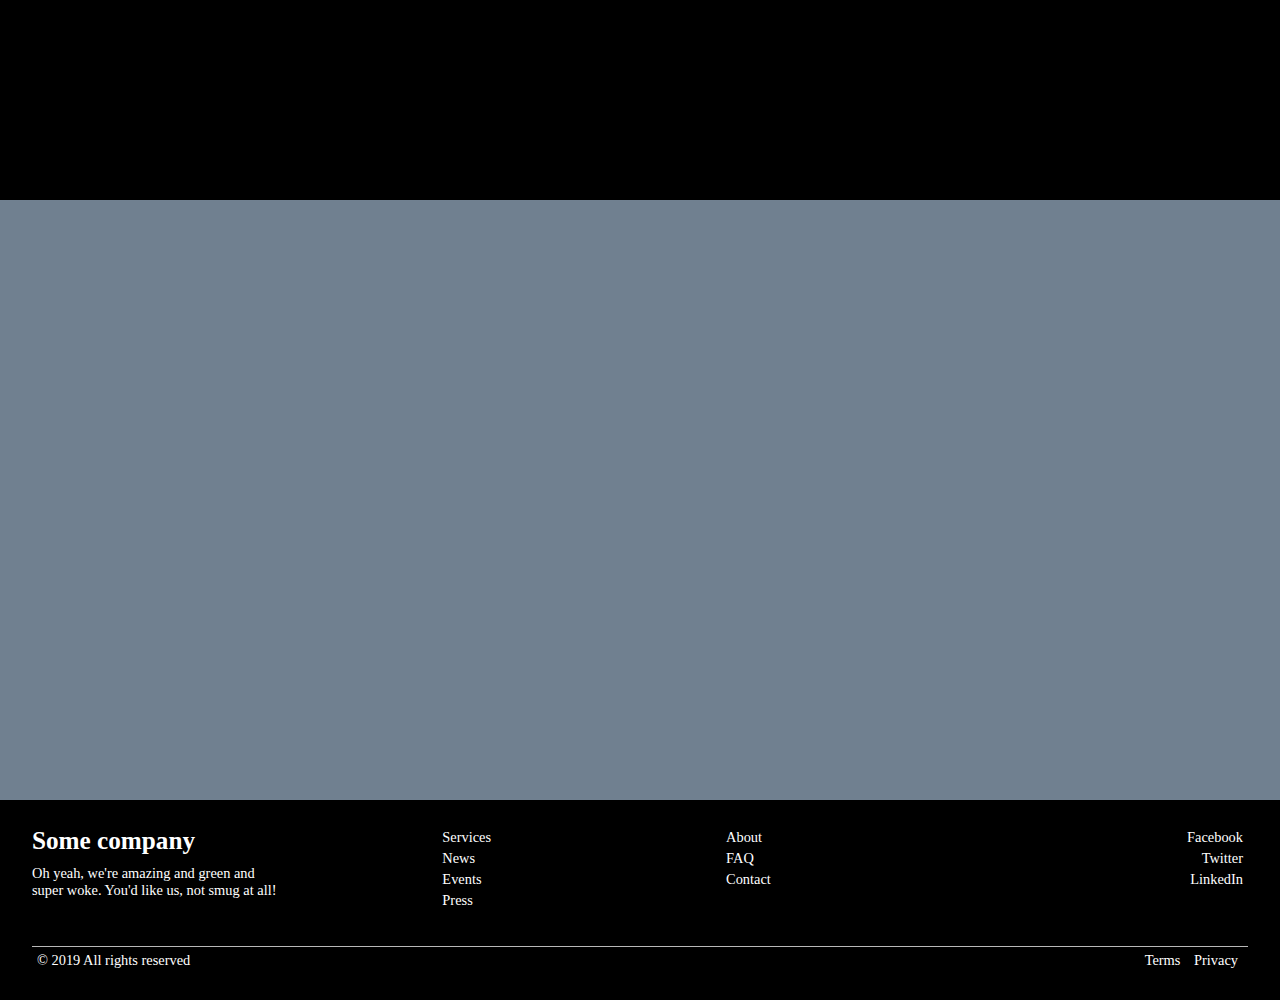
<file: footer/index.html>
<!DOCTYPE html>
<html lang="en">
  <head>
    <meta charset="UTF-8" />
    <meta http-equiv="X-UA-Compatible" content="IE=edge" />
    <meta name="viewport" content="width=device-width, initial-scale=1.0" />
    <link rel="stylesheet" href="style.css" />
    <title>footer</title>
  </head>
  <body>
    <header></header>
    <main></main>
    <footer class="footer">
      <section class="footercontainer">
        <div class="linkscontainer">
          <div class="about">
            <h2>Some company</h2>
            <p>
              Oh yeah, we're amazing and green and super woke. You'd like us,
              not smug at all!
            </p>
          </div>
          <div class="links">
            <a href="#">Services</a>
            <a href="#">News</a>
            <a href="#">Events</a>
            <a href="#">Press</a>
          </div>
          <div class="links">
            <a href="#">About</a>
            <a href="#">FAQ</a>
            <a href="#">Contact</a>
          </div>

          <div class="social">
            <a href="#">Facebook</a>
            <a href="#">Twitter</a>
            <a href="#">LinkedIn</a>
          </div>
        </div>
        <div class="bottombar">
          <p>&copy; 2019 All rights reserved</p>
          <div>
            <a href="#">Terms</a>
            <a href="#">Privacy</a>
          </div>
        </div>
      </section>
    </footer>
  </body>
</html>
</file>
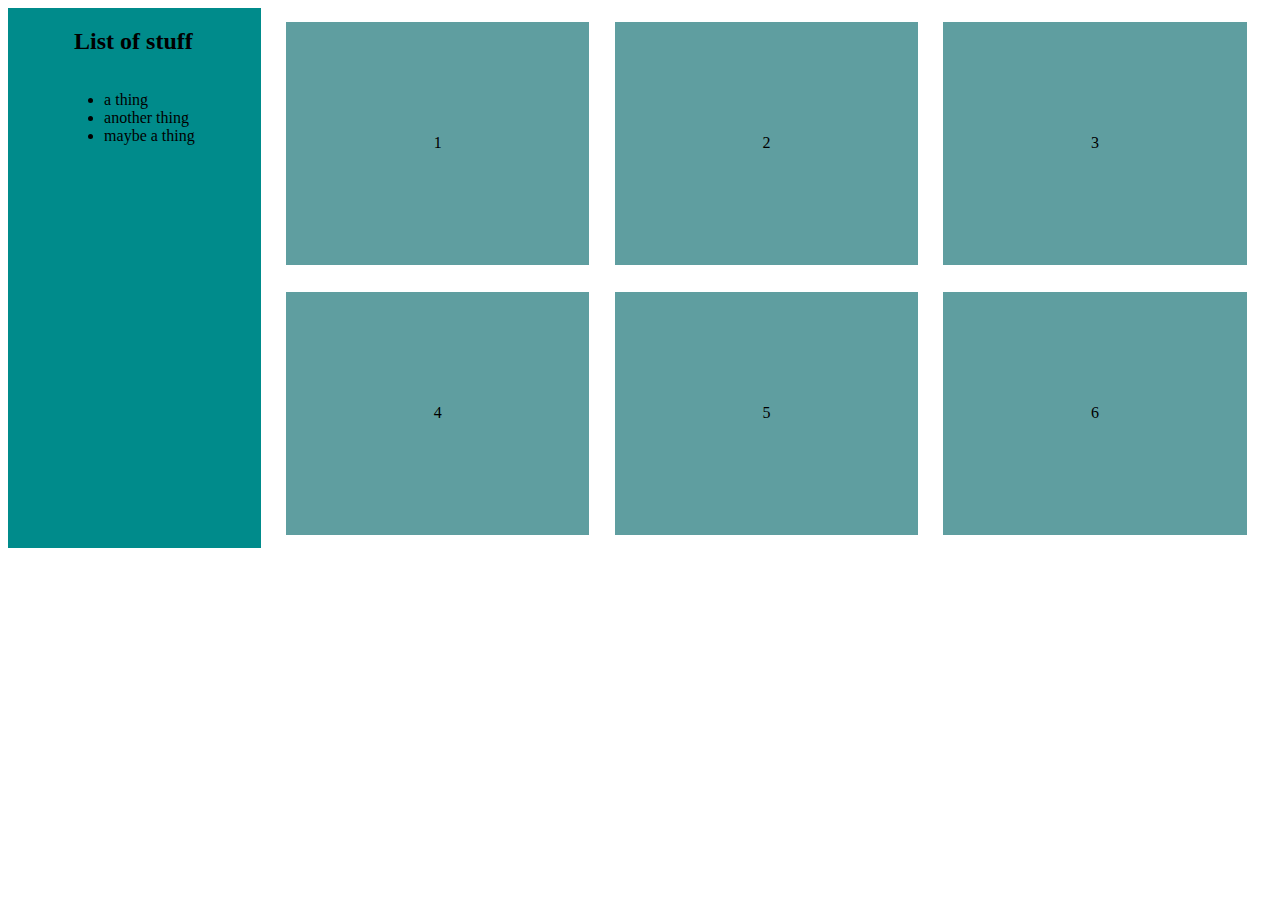
<file: Sidebar/index.html>
<!DOCTYPE html>
<html lang="en">
  <head>
    <meta charset="UTF-8" />
    <meta http-equiv="X-UA-Compatible" content="IE=edge" />
    <meta name="viewport" content="width=device-width, initial-scale=1.0" />
    <link rel="stylesheet" href="style.css" />
    <title>Sidebar!</title>
  </head>
  <body>
    <main class="page">
      <section class="sidebar">
        <h2>List of stuff</h2>
        <ul>
          <li>a thing</li>
          <li>another thing</li>
          <li>maybe a thing</li>
        </ul>
      </section>

      <section class="cardscontainer">
        <div class="box box__one">1</div>
        <div class="box box__two">2</div>
        <div class="box box__three">3</div>
        <div class="box box__four">4</div>
        <div class="box box__five">5</div>
        <div class="box box__six">6</div>
      </section>
    </main>
  </body>
</html>
</file>
<file: footer/style.css>
* {
  box-sizing: border-box;
  margin: 0;
}

html {
  color: #fff;
  font-size: 18px;
}

header {
  height: 200px;
  background-color: black;
}

main {
  height: 600px;
  background-color: slategray;
}

footer {
  height: 200px;
  width: 100%;
  background-color: black;
  display: flex;
  flex-flow: column nowrap;
  justify-content: center;
  align-items: center;
  font-size: 0.8rem;
}

footer h2 {
  font-size: 1.4rem;
  margin-bottom: 10px;
}

footer a {
  text-decoration: none;
  padding: 2px 5px;
  color: #fff;
}

.footercontainer {
  width: 95%;
  height: 100%;
  display: flex;
  flex-flow: column nowrap;
  justify-content: center;
  align-items: center;
}

.linkscontainer {
  width: 100%;
  height: 60%;
  display: flex;
  flex-flow: row nowrap;
  justify-content: space-between;
  align-items: center;
  border-bottom: #b8b8b8 1px solid;
}

.about {
  width: 30%;
  height: 100%;
  display: flex;
  flex-flow: column nowrap;
  justify-content: left;
  align-content: center;
}

.about p {
  width: 70%;
}

.links {
  width: 20%;
  height: 100%;
  display: flex;
  flex-flow: column nowrap;
  justify-content: left;
  align-content: flex-start;
}

.social {
  width: 20%;
  height: 100%;
  display: flex;
  flex-flow: column nowrap;
  justify-content: left;
  align-items: flex-end;
}

.social p {
  display: flex;
  flex-flow: column nowrap;
  justify-content: right;
}

.bottombar {
  width: 100%;
  display: flex;
  flex-flow: row nowrap;
  justify-content: space-between;
  align-items: center;
  padding: 5px;
}
</file>
<file: Sidebar/style.css>
.page {
  display: flex;
  flex-flow: row wrap;
  width: 100%;
  height: 600px;
}

.sidebar {
  display: flex;
  justify-content: left;
  flex-flow: column wrap;
  align-content: center;
  width: 20%;
  height: 90%;
  background-color: darkcyan;
}

.cardscontainer {
  width: 80%;
  height: 90%;
  display: flex;
  flex-flow: row wrap;
  justify-content: space-evenly;
  align-items: center;
}

.box {
  width: 30%;
  height: 45%;
  background-color: cadetblue;
  display: flex;
  justify-content: center;
  align-items: center;
}

.sidebar ul {
  padding-inline-start: 30px;
}
</file>
